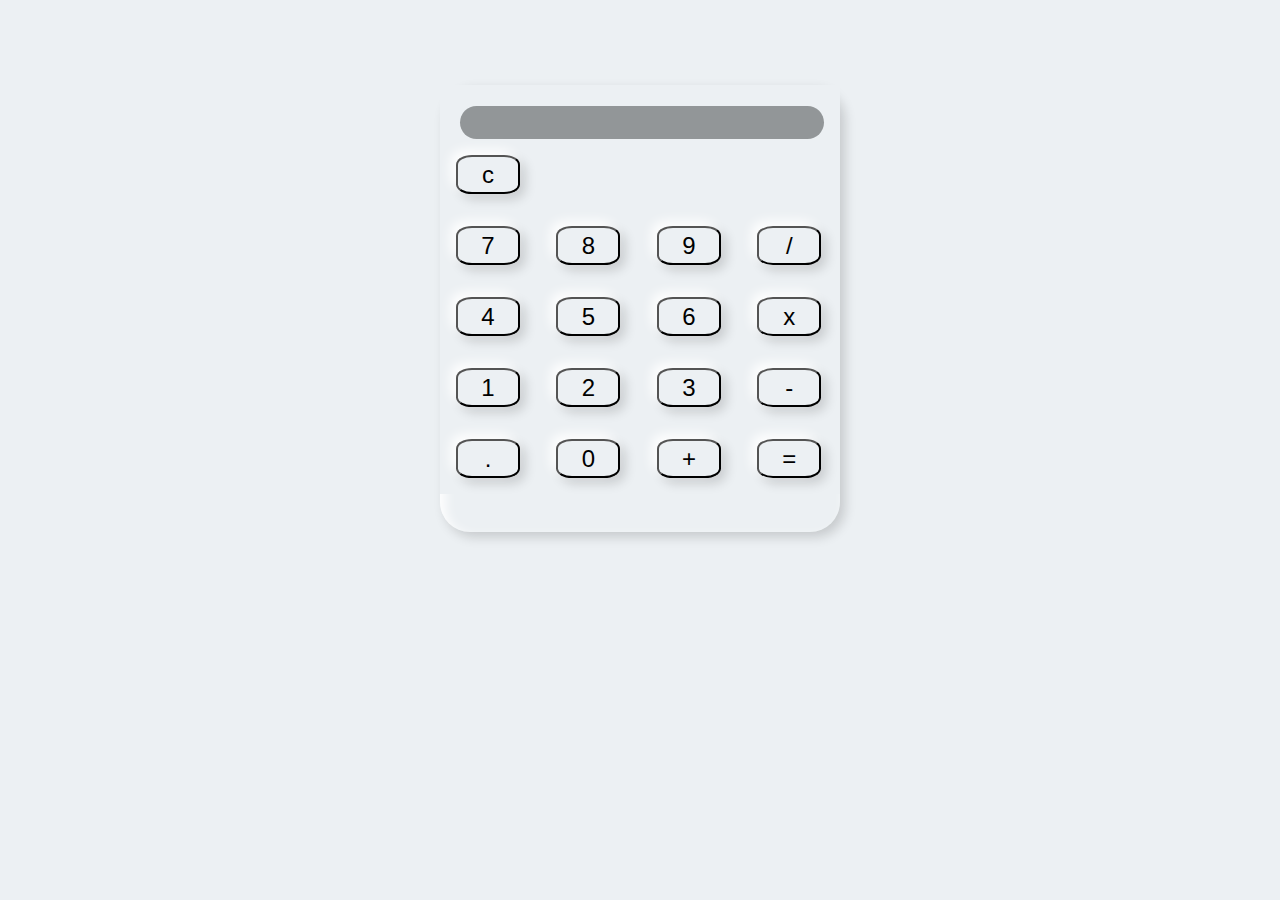
<file: calculator/index.html>
<!DOCTYPE html>
<html lang="en">
<head>
    <meta charset="UTF-8">
    <meta http-equiv="X-UA-Compatible" content="IE=edge">
    <meta name="viewport" content="width=device-width, initial-scale=1.0">
    <title>Calculator</title>
    <link rel="stylesheet" href="style.css">
</head>
<body>

<div class="main-body">
    <div class="calc">
        <div class="output">
            <input type="text" id="screen">

        </div>
        <div class="buttons">
            <button onclick=" clearDisplay()" class="btn">c</button>
            <div class="row">
                <button onclick="buttonclick(7)" class="btn">7</button>
                <button onclick="buttonclick(8)" class="btn">8</button>
                <button onclick="buttonclick(9)" class="btn">9</button>
                <button onclick="buttonclick('/')" class="btn">/</button>

            </div>
            <div class="row">
                <button onclick="buttonclick(4)" class="btn">4</button>
                <button onclick="buttonclick(5)" class="btn">5</button>
                <button onclick="buttonclick(6)" class="btn">6</button>
                <button onclick="buttonclick('*')" class="btn">x</button>

            </div>
            <div class="row">
                <button onclick="buttonclick(1)" class="btn">1</button>
                <button onclick="buttonclick(2)" class="btn">2</button>
                <button onclick="buttonclick(3)" class="btn">3</button>
                <button onclick="buttonclick('-')" class="btn">-</button>

            </div>
            <div class="row">
                <button onclick="buttonclick('.')" class="btn">.</button>
                <button onclick="buttonclick(0)" class="btn">0</button>
                <button onclick="buttonclick('+')" class="btn">+</button>
                <button onclick="equalclick()" class="btn">=</button>

            </div>

            

        </div>

    </div>

</div>
<script src="script.js">

</script>






</body>
</html>
</file>
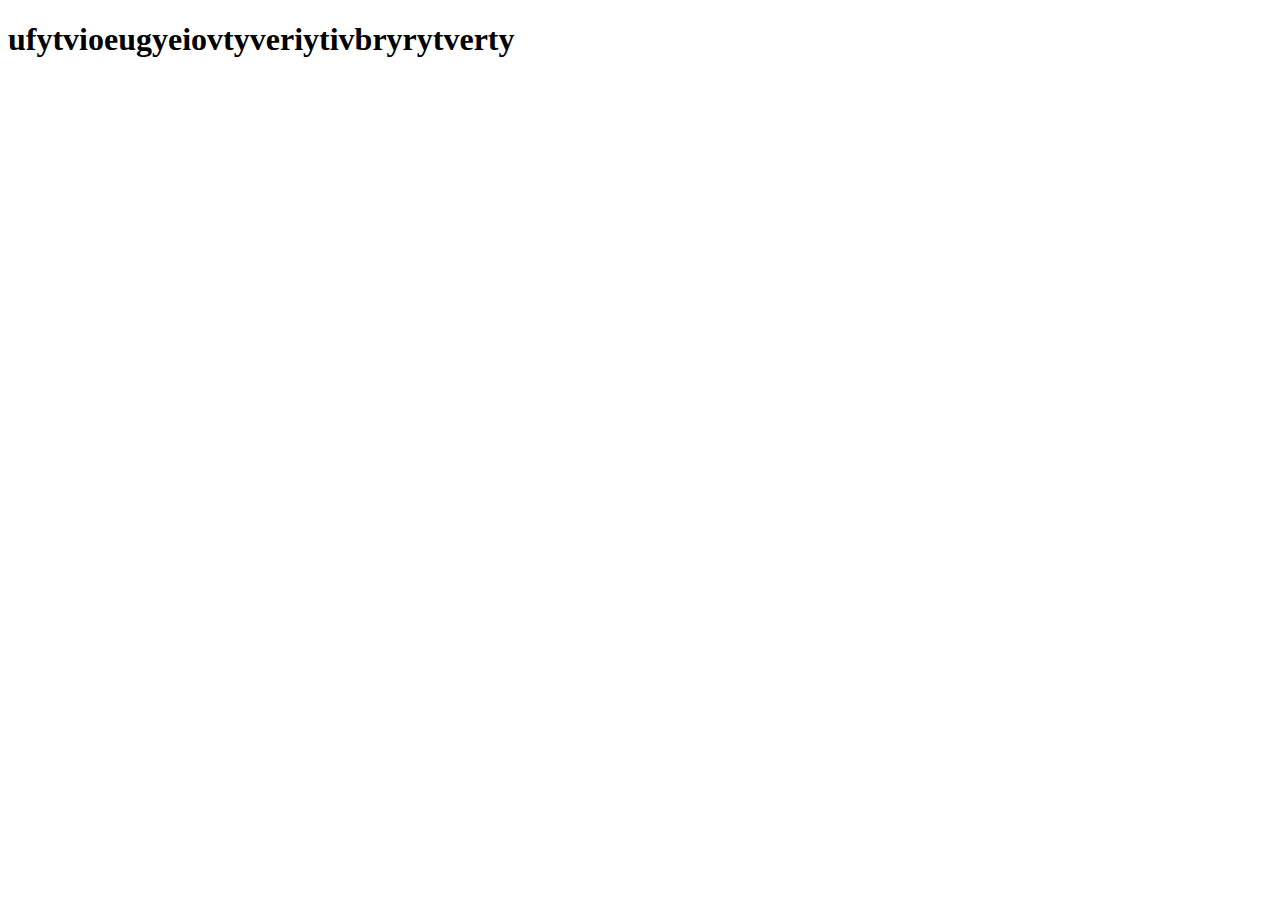
<file: dark/gv.html>
<!DOCTYPE html>
<html lang="en">
<head>
    <meta charset="UTF-8">
    <meta http-equiv="X-UA-Compatible" content="IE=edge">
    <meta name="viewport" content="width=device-width, initial-scale=1.0">
    <title>Document</title>
</head>
<body>
    <h1>ufytvioeugyeiovtyveriytivbryrytverty</h1>

    
</body>
</html>
</file>
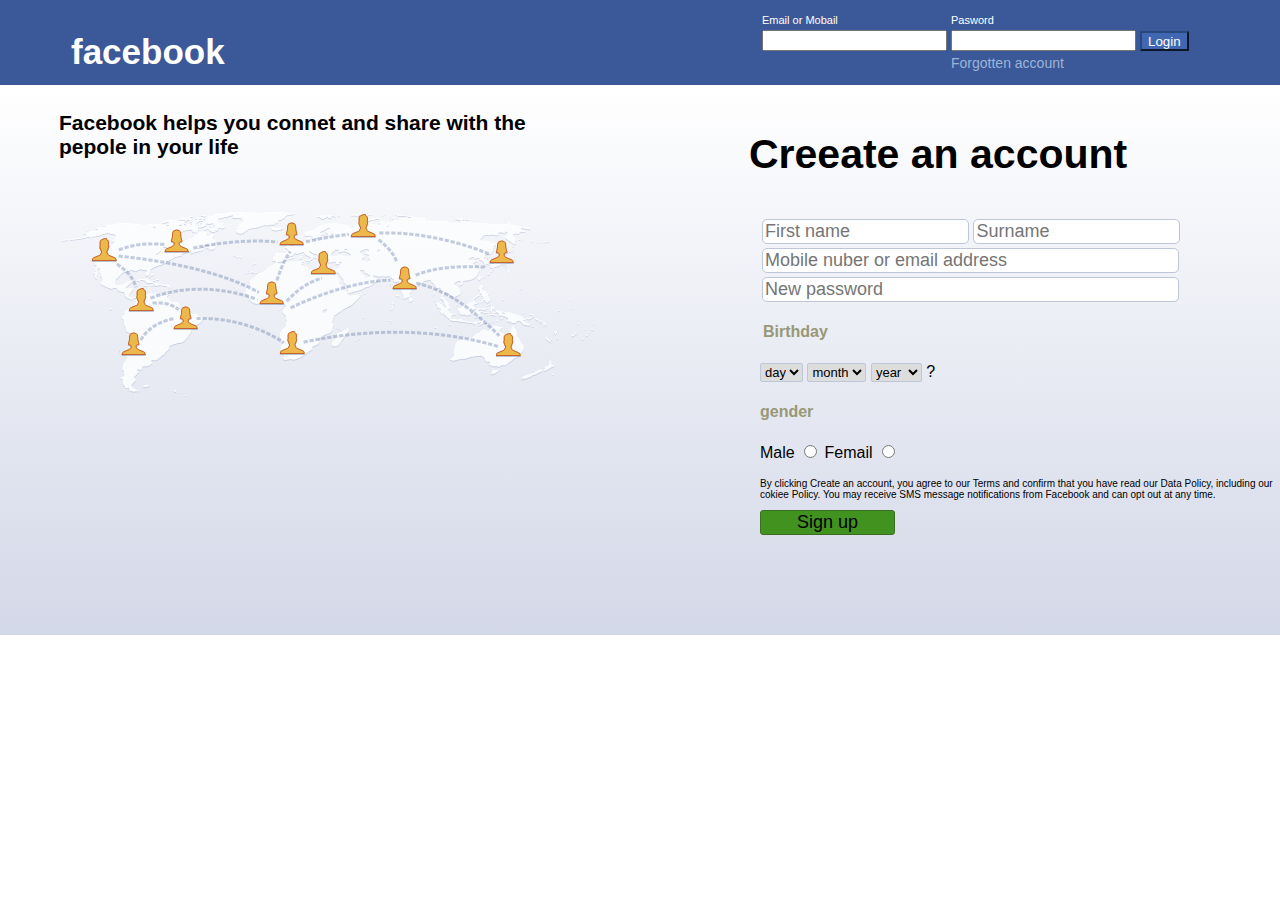
<file: dark/Fcebook/main1.html>
<!DOCTYPE htfml>
<html lang="en">
<head>
    <meta charset="UTF-8">
    <meta http-equiv="X-UA-Compatible" content="IE=edge">
    <meta name="viewport" content="width=device-width, initial-scale=1.0">
    <title>facebook</title>
    <link rel="stylesheet" href="main.css" type="text/css">
</head>
<body>
    <div class="main1" >
        <div class="header" >
            <div class="logo ">
             <a class="logo-text" href="main1.html">facebook</a>
            </div>
            <div class="login">
           <form action="">
               <table class="login-controls">
                   <tr>
                       <td><label class="login-label">Email or Mobail</label></td>
                       <td><label class="login-label">Pasword</label></td>
                   </tr>
                   <tr>
                       <td><input type="text"></td>
                       <td><input type="text"></td>
                       <td><input class="sub-but" type="submit" value="Login"></td>
                   </tr>
                   <tr>
                       <td></td>
                       <td> <a class="forgotten" href=">Forgotten account.html">Forgotten account</a></td>
                   </tr>
               </table>
           </form>
            </div>
        </div>
        <div class="main-body">
            <div class="left-sct">
                <p class="para1">Facebook helps you connet and share with the<br> pepole in your life </p>

                <img class="fb-img" src="fb.png" alt="">

            </div>
            <div class="right-sct">
                <div class="para3">
                </div>
                <p class="para2">Creeate an account</p>
                <form action="">
                <input class="name1" type="text" placeholder="First name" >
                <input class="name2" type="text" placeholder="Surname">
                <br>
                <input class="name3" type="text" placeholder="Mobile nuber or email address">
                <br>
                <input class="name4" type="text" placeholder="New password">
                <h4 class="next">Birthday</h4>

                 <select class="berthday">
                     <option>day</option>
                     <option>1</option>
                     <option>2</option>
                     <option>3</option>
                     <option>4</option>
                     <option>5</option>
                     <option>6</option>
                     <option>7</option>
                     <option>8</option>
                     <option>9</option>
                     <option>10</option>
                     <option>11</option>
                     <option>12</option>
                     <option>13</option>
                     <option>14</option>
                     <option>15</option>
                     <option>16</option>
                     <option>17</option>
                     <option>18</option>
                     <option>19</option>
                     <option>20</option>
                     <option>21</option>
                     <option>22</option>
                     <option>23</option>
                     <option>24</option>
                     <option>26</option>
                     <option>27</option>
                     <option>28</option>
                     <option>29</option>
                     <option>30</option>
                     <option>31</option>

                 </select>

                 <select class="month">
                    <option>month</option>
                    <option>Jan</option>
                    <option>Feb</option>
                    <option>March</option>
                    <option>April</option>
                    <option>may</option>
                    <option>jun</option>
                    <option>July</option>
                    <option>Aug</option>
                    <option>Spet</option>
                    <option>Oct</option>
                    <option>Nove</option>
                    <option>Dec</option>

                 </select>
                 <select class="year">
                 <option>year</option>
                 <option>2001</option>
                 <option>2002</option>
                 <option>2003</option>
                 <option>2004</option>
                 <option>2005</option>
                 <option>2006</option>
                 <option>2007</option>
                 <option>2008</option>
                 <option>2009</option>
                 
                 </select>
                 ?
                 <h4 class="gen">gender</h4>
                
                 <label class="male">Male</label>
                 <input type="radio">
                 <label>Femail</label>
                 <input type="radio">
                </form>
                <p class="by-click">By clicking Create an account, you agree to our Terms and confirm that you have read our Data Policy, including our cokiee
                    Policy. You may receive SMS message notifications from Facebook and can opt out at any time.</p>
                <form action="">
                    <table>
                        <tr>
                             <input class="sign-up" type="submit" value="Sign up">
                        </tr>
                    </table>
                </form>
               
                </div>
            </div>

        </div>
    
            
    </div>
</body>
</html>
</file>
<file: calculator/style.css>
*{
    margin: 0;
    padding: 0;
    box-sizing: border-box;
    background-color: #ecf0f3;
    font-family: sans-serif;
    outline: none;
}
.main-body{
    height: 100vh;
    display: flex;
    justify-content: center;
}
.calc{
    width: 400px;
    height: 447px;
    background-color: #ecf0f3;
    border-radius: 30px;
    box-shadow: inset 5px 5px 12px #ffffff,
                      5px 5px 12px rgba(0, 0,0,.16 );

      margin-top: 85px;
    
}
#screen{
    width: 91%;
    margin-left: 20px;
    height: 33px;
    margin-top: 21px;
    pointer-events: none;
    grid-column: span 4;
    background-color:#929698;
    text-align: end;
    border: none;
    border-radius: 30px;
    color: rgb(70,70,70);
    font-size: 30px;
            
}
.btn{
    width: 64px;
    height: 39px;
    margin-left: 20px;
    background:#ecf0f3;
    box-shadow: -5px -5px 12px #ffffff,
                 5px 5px 12px rgba(0, 0,0,.16 );
    border-radius: 25%;
    margin-top: 20px;
    cursor: pointer;
    margin: 16px;
    font-size: 24px;
}
</file>
<file: dark/Fcebook/main.css>
.header{
    width: 100%;
    height: 85px;
    background-color: #3b5998;
}
body{
    margin: 0;
    font-family:Arial, Helvetica, sans-serif ;
}
.logo{
    width: 50%;
    padding-top: 32px;
    float: left;
 
}
.login{
    width: 50%;
       float: left;
       padding-top: 11px;
}
.logo-text{
    color: #fff;
    font-size: 35px;
    font-weight: bold;
    text-decoration: none;
    font-family: Arial, Helvetica, sans-serif;
    margin-left: 71px;
}

.login-label{
    color: #fff;
    font-size: 11px;
   
}
.login-controls{
    margin-left: 119px;
}
.forgotten{
    color: #9cb4d8;
    text-decoration: none;
    font-size: 14px;
}

.sub-but{
    background: #4267b2;
    color: #fff;
    height: 20px;
      border-color: #29487d;
      cursor: pointer;
}
.sub-but:hover{
    background: red;
}
.left-sct{
    width: 50%;
    float: left;
    height: 500px;
    
}
.right-sct{
    width: 50%;
    float: left;
  
  height: 500px;
}
.para1{
    font-size: 21px;
    padding-left: 59px;
    padding-top: 0px;
    font-weight: bold;
}
.para2{
    font-size: 41px;
    font-weight: bold;
    padding-left: 109px;
}
.name1{
     margin-left: 122px;
     border-radius: 2px;
     background-color:white;
border: 1px solid rgb(189, 199, 216);
border-radius:5px;
font-family:Helvetica, Arial, sans-serif;
font-size:18px;
font-weight:400;
 }
 .name2{
    border-radius: 2px;
    background-color:white;
    border: 1px solid rgb(189, 199, 216);
    border-radius:5px;
    font-family:Helvetica, Arial, sans-serif;
    font-size:18px;
    font-weight:400;
 }
 .name3{
    border-radius: 2px;
    margin-left: 122px;
    width: 417px;
    margin-top: 4px;
    background-color:white;
border: 1px solid rgb(189, 199, 216);
border-radius:5px;
font-family:Helvetica, Arial, sans-serif;
font-size:18px;
font-weight:400;
 }
 .name4{
    border-radius: 2px;
    margin-left: 122px;
    width: 417px;
    margin-top: 4px;
    background-color:white;
border: 1px solid rgb(189, 199, 216);
border-radius:5px;
font-family:Helvetica, Arial, sans-serif;
font-size:18px;
font-weight:400;
 }
 .next{
    padding-left: 123px;
    color: #989878;
}
.berthday{
    margin-left: 120px;
    border-radius: 2px;
    cursor: pointer;
    background-color:rgb(221, 221, 221);
	border:1px solid rgb(189, 199, 216);
	font-family:Helvetica, Arial, sans-serif;
	font-size:13px;
	font-weight:400;

}
.month{
    border-radius: 2px;
    cursor: pointer;
    background-color:rgb(221, 221, 221);
	border:1px solid rgb(189, 199, 216);
	font-family:Helvetica, Arial, sans-serif;
	font-size:13px;
	font-weight:400;
}
.year{
    border-radius: 2px;
    cursor: pointer;
    background-color:rgb(221, 221, 221);
	border:1px solid rgb(189, 199, 216);
	font-family:Helvetica, Arial, sans-serif;
	font-size:13px;
	font-weight:400;
}
.gen{
        margin-left: 120px;
        color: #989878;
        
}
.male{
    margin-left: 120px; 
    cursor: pointer; 
}
.by-click{
    margin-left: 120px;
    font-size:10px;
}
.sign-up{
    margin-left: 120px;
    width: 135px;
    background-color: rgb(65 146 30);
    border:1px solid rgb(59, 110, 34);
    font-size:18px;	
    cursor: pointer;
    border-radius: 3px;
}
.sign-up:hover{
background: rgb(206, 203, 203);
}
.main-body{
    background: linear-gradient(white,#d3d8e8);
    width: 100%;
    height: 550px;
}      
.fb-img{
    margin-left: 60px;
    margin-top: 26px;
}
</file>
